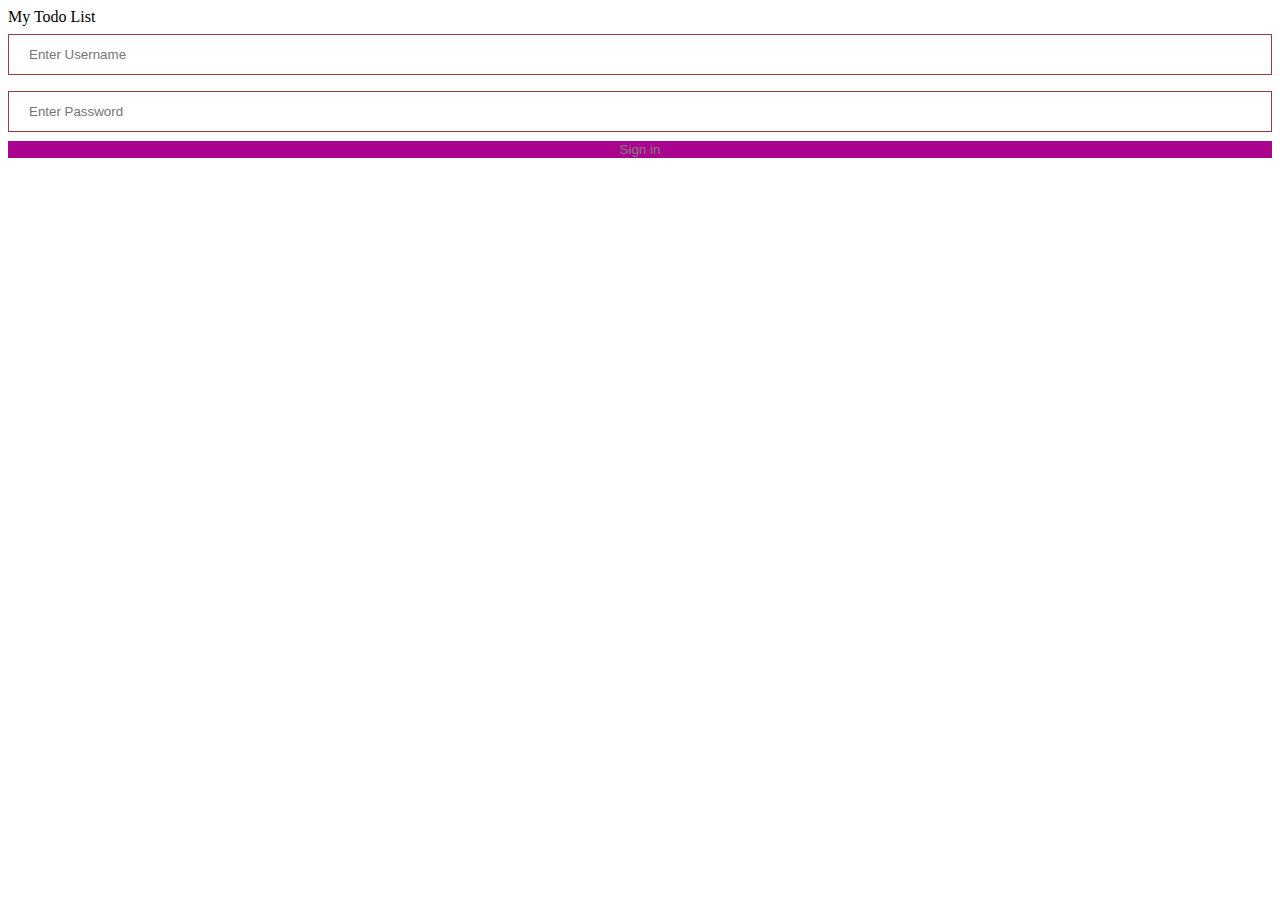
<file: index.html>
<!DOCTYPE html>
<html lang="en">
	<head>
		<meta charset="UTF-8" />
		<meta http-equiv="X-UA-Compatible" content="IE=edge" />
		<meta name="viewport" content="width=device-width, initial-scale=1.0" />
		<title>todo</title>
        <link rel="stylesheet" href="style.css">
		<link
			href="https://cdn.jsdelivr.net/npm/bootstrap@5.2.3/dist/css/bootstrap.min.css"
			rel="stylesheet"
			integrity="sha384-rbsA2VBKQhggwzxH7pPCaAqO46MgnOM80zW1RWuH61DGLwZJEdK2Kadq2F9CUG65"
			crossorigin="anonymous"
		/>
		<script
			src="https://cdn.jsdelivr.net/npm/bootstrap@5.2.3/dist/js/bootstrap.bundle.min.js"
			integrity="sha384-kenU1KFdBIe4zVF0s0G1M5b4hcpxyD9F7jL+jjXkk+Q2h455rYXK/7HAuoJl+0I4"
			crossorigin="anonymous"
		></script>
		<script
			type="text/javascript"
			src="https://ajax.googleapis.com/ajax/libs/jquery/1.8.3/jquery.min.js"
		></script>
	</head>
	<body>
		<nav class="navbar navbar-dark bg-primary">
			<div class="container-fluid">
				<a class="navbar-brand">My Todo List</a>
				<form name="myForm" method="post" action = "todo.html">
					<input type="text" name="username" placeholder="Enter Username"/>
					<input type="password" name="password"  placeholder="Enter Password"/>
					<button type="submit" class="btn btn-dark" value="Login">Sign in</button>
				</form>
			</div>
		</nav>
		
		<script>
			let form = document.forms["myForm"];
			form.addEventListener("submit", event => {
				event.preventDefault();
				let validate = validateForm(form)
				
				if(validate){
					window.location.href = "./todo.html"
				}
			})
			function validateForm(form) {
				let x = form["username"].value;
				if (x == "") {
					alert("Username cannot found");
					return false;
				}
				let p = form["password"].value;
				if (p == "") {
					alert("Password cannot found");
					return false;
				}
				if (x == "admin" && p == "12345") {
					return true;
				} else {
					alert("Username and Password is incorrect!");
				}
				return false;
			}
		</script>
	</body>
</html>
</file>
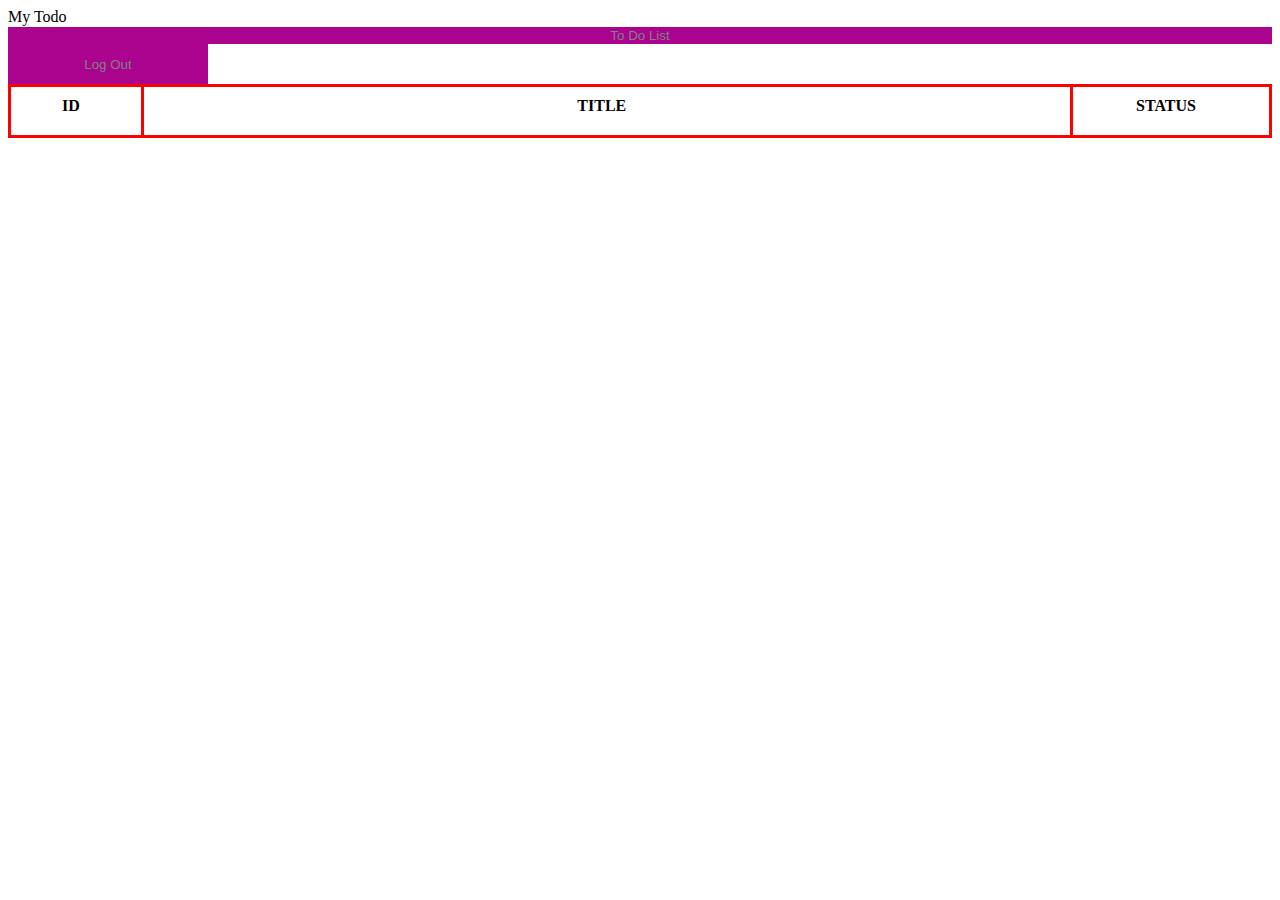
<file: todo.html>
<!DOCTYPE html>
<html lang="en">
	<head>
		<meta charset="UTF-8" />
		<meta http-equiv="X-UA-Compatible" content="IE=edge" />
		<meta name="viewport" content="width=device-width, initial-scale=1.0" />
		<title>My Todo </title>
		<link rel="stylesheet" href="style.css" />
		<link rel="stylesheet" href="/todo.css">
		<link
			href="https://cdn.jsdelivr.net/npm/bootstrap@5.2.3/dist/css/bootstrap.min.css"
			rel="stylesheet"
			integrity="sha384-rbsA2VBKQhggwzxH7pPCaAqO46MgnOM80zW1RWuH61DGLwZJEdK2Kadq2F9CUG65"
			crossorigin="anonymous"
		/>
		<script
			src="https://cdn.jsdelivr.net/npm/bootstrap@5.2.3/dist/js/bootstrap.bundle.min.js"
			integrity="sha384-kenU1KFdBIe4zVF0s0G1M5b4hcpxyD9F7jL+jjXkk+Q2h455rYXK/7HAuoJl+0I4"
			crossorigin="anonymous"
		></script>
		<script
			type="text/javascript"
			src="https://ajax.googleapis.com/ajax/libs/jquery/1.8.3/jquery.min.js"
		></script>
	</head>
	<body>
		<nav class="navbar navbar-dark bg-primary">
			<div
				class="container-fluid d-flex align-items-center justify-content-between flex-nowrap"
			>
				<a class="navbar-brand">My Todo</a>
                    <div class="d-flex flex-row gap-2">
				<button
					class="btn btn-dark"
					type="submit;"
					onclick="fetchData();"
				>
				To Do List
				</button>
				<button
                    style="width: 200px; height: 40px;"
					class="btn btn-dark"
					type="submit"
					onclick="logout()"
				>
					Log Out
				</button>
                </div>
			</div>
		</nav>
        <div class="row">
            <div class="col-12 col-md-12 col-lg-12">
		<table
			cellspacing="2"
			rules="all"
			border:1px solid black;
			id="myTable"
			style=" width: 100%;"
		>
			<tr>
				<th style = width:10% >ID</th>
				<th style= width:70%>TITLE</th>
				<th style= width:15%>STATUS</th>
			</tr>
			
		</table>
        </div>
        </div>
		
		<script type="text/javascript" src="index.js"></script>
	</body>
</html>
</file>
<file: style.css>
/* Full-width inputs */
 input[type=text], input[type=password] {
    width: 100%;
    padding: 12px 20px;
    margin: 8px 0;
    display: inline-block;
    border: 1px solid rgb(149, 61, 61);
    box-sizing: border-box;
  }
  
  /* Set a style for all buttons */
  button {
    background-color: #aa048e;
    color: grey;
    /* padding: 14px 20px;
    margin: 8px 0; */
    border: none;
    cursor: pointer;
    width: 100%;
  }
 
  /* Extra style for the cancel button (red) */
  .cancelbtn {
    width: auto;
    padding: 10px 18px;
    background-color: #36f4f4;
  }
 
  /* Change styles for span and cancel button on extra small screens */
  @media screen and (max-width: 300px) {
    span.psw {
      display: block;
      float: none;
    }
    .cancelbtn {
      width: 100%;
    }
  }

    table, th, td {
      border: 1px solid black;
      border-collapse: collapse;
    }
    th, td {
      padding-top: 10px;
      padding-bottom: 20px;
      padding-left: 30px;
      padding-right: 40px;
    }
    tr:hover {background-color: red;}
</file>
<file: todo.css>
td {


	border: 1px solid rgb(15, 134, 130);
	color :blue;
	font: size 100px;
	font-family:'Trebuchet MS', 'Lucida Sans Unicode', 'Lucida Grande', 'Lucida Sans', Arial, sans-serif;
	
}
th {
	border : 3px solid red;
}
</file>
